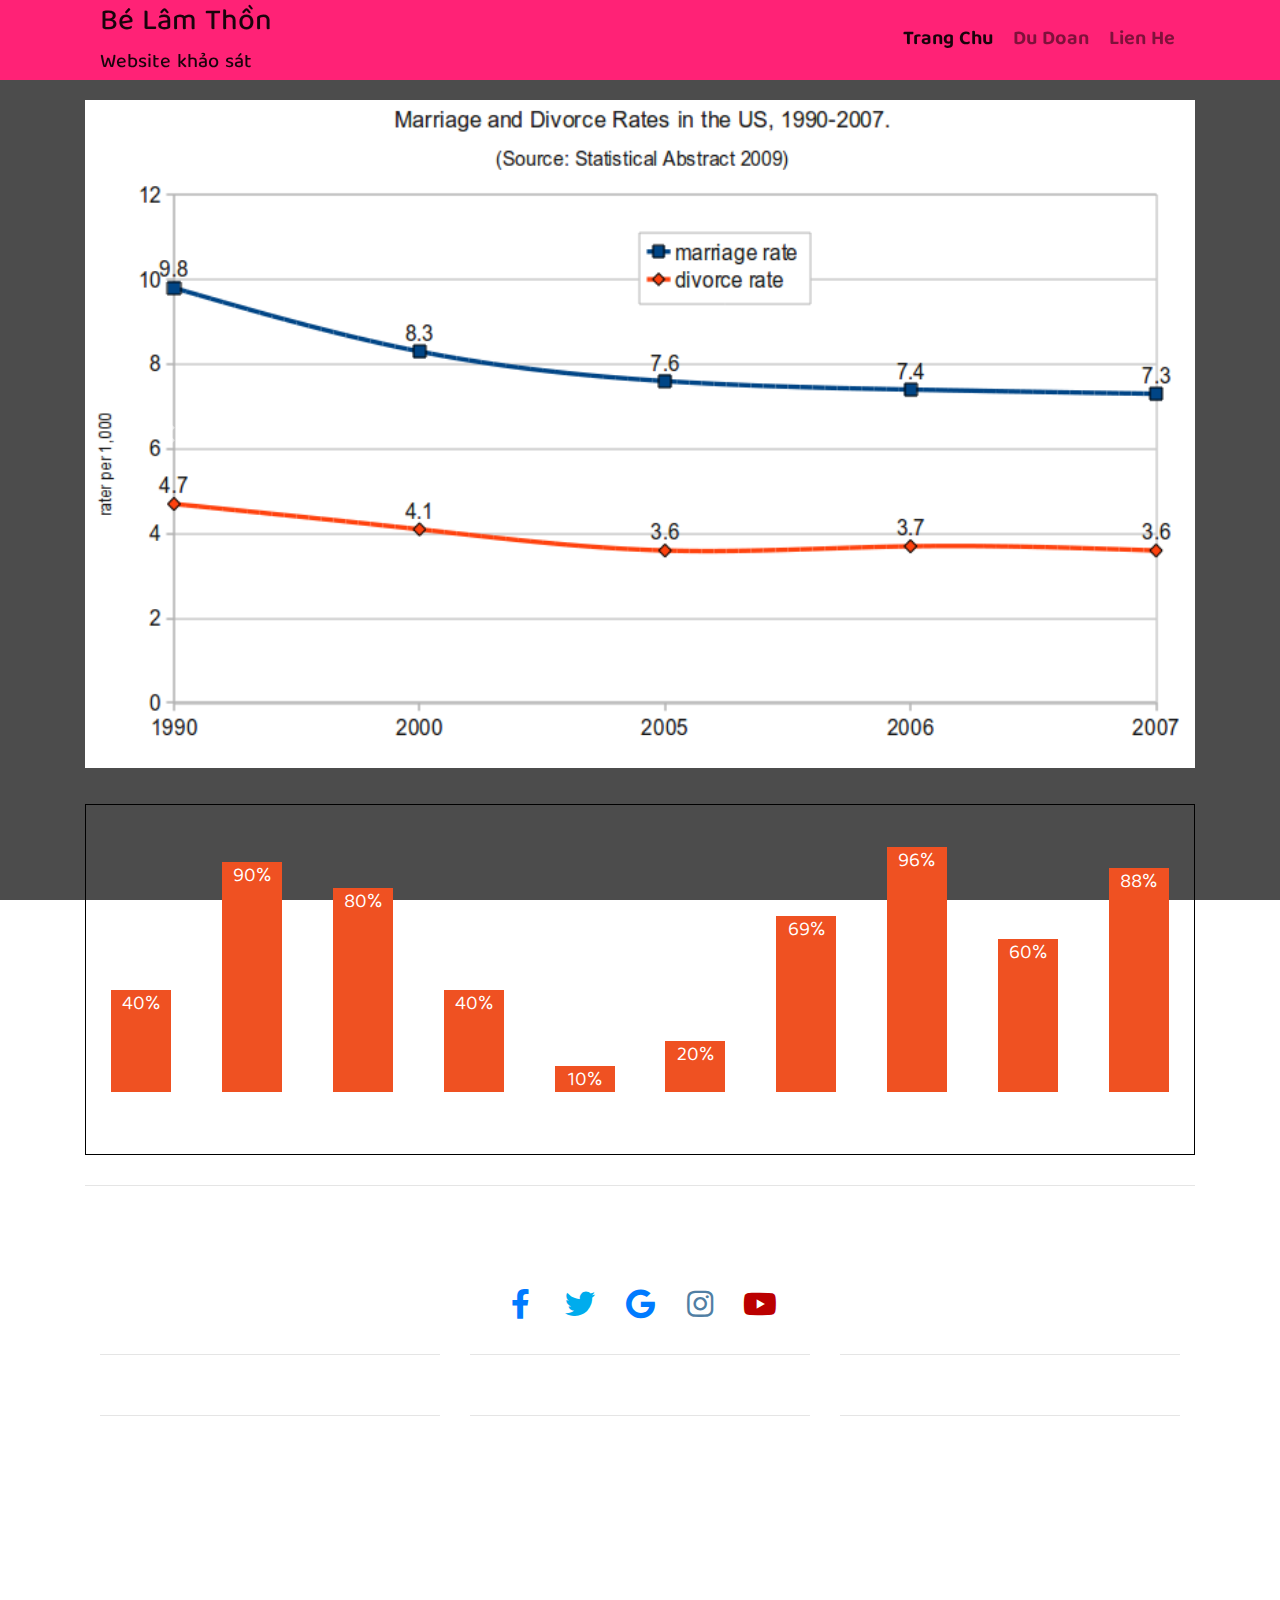
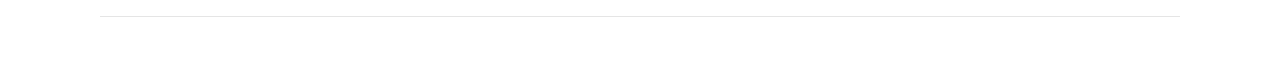
<file: index.html>
<!DOCTYPE html>
<html>

<head>
    <meta charset="utf-8">
    <meta name="viewport" content="width=device-width, initial-scale=1">
    <title>Web Lâm Thồn</title>
    <!-- Import Bootstrap css, js, font awesome here -->
    <link rel="stylesheet" href="https://maxcdn.bootstrapcdn.com/bootstrap/4.1.3/css/bootstrap.min.css">
    <link href="https://use.fontawesome.com/releases/v5.0.4/css/all.css" rel="stylesheet">
    <script src="https://ajax.googleapis.com/ajax/libs/jquery/3.3.1/jquery.min.js">
    </script>
    <script src="https://cdnjs.cloudflare.com/ajax/libs/popper.js/1.14.3/umd/popper.min.js">
    </script>
    <script src="https://maxcdn.bootstrapcdn.com/bootstrap/4.1.3/js/bootstrap.min.js"></script>
    <link href="https://fonts.googleapis.com/css2?family=Dancing+Script:wght@500;600;700&display=swap" rel="stylesheet">
    <link href="./assets/css/style.css" rel="stylesheet">
</head>

<body>
    <div class="container-fluid">
        <nav class="navbar fixed-top navbar-expand-lg navbar-light bg-light ">
            <div class="container">
                <a class="navbar-brand" href="#">
                    <div class=" container pdt-10">
                        <h4>Bé Lâm Thồn</h4>
                        <h6>Website khảo sát</h6>
                    </div>
                </a>
                <button class="navbar-toggler" type="button" data-toggle="collapse" data-target="#navbarNav"
                    aria-controls="navbarNav" aria-expanded="false" aria-label="Toggle navigation">
                    <span class="navbar-toggler-icon"></span>
                </button>
                <div class="collapse navbar-collapse" id="navbarNav">
                    <ul class="navbar-nav">
                        <li class="nav-item active">
                            <a class="nav-link" href="#">Trang Chu <span class="sr-only">(current)</span></a>
                        </li>
                        <li class="nav-item">
                            <a class="nav-link" href="./guess.html">Du Doan</a>
                        </li>
                        <li class="nav-item">
                            <a class="nav-link" href="#contact">Lien He</a>
                        </li>

                    </ul>
                </div>
            </div>
        </nav>
    </div>
    <div class="container mt-100 overlay">
        <div id="carouselExampleIndicators" class="carousel slide" data-ride="carousel">
            <ol class="carousel-indicators">
                <li data-target="#carouselExampleIndicators" data-slide-to="0" class="active"></li>
                <li data-target="#carouselExampleIndicators" data-slide-to="1"></li>
                <li data-target="#carouselExampleIndicators" data-slide-to="2"></li>
            </ol>
            <div class="carousel-inner">
                <div class="carousel-item active">
                    <img class="d-block w-100" src="./assets/img/Marriage_and_Divorce_Rates_in_the_US_1990-2007.png"
                        alt="First slide">
                </div>
                <div class="carousel-item">
                    <img class="d-block w-100" src="./assets/img/tinh-trang-hon-nhan-2.png" alt="Second slide">
                </div>
                <div class="carousel-item">
                    <img class="d-block w-100" src="./assets/img/tinh-trang-hon-nhan-15628965969301441084618.png"
                        alt="Third slide">
                </div>
            </div>
            <a class="carousel-control-prev" href="#carouselExampleIndicators" role="button" data-slide="prev">
                <span class="carousel-control-prev-icon" aria-hidden="true"></span>
                <span class="sr-only">Previous</span>
            </a>
            <a class="carousel-control-next" href="#carouselExampleIndicators" role="button" data-slide="next">
                <span class="carousel-control-next-icon" aria-hidden="true"></span>
                <span class="sr-only">Next</span>
            </a>
        </div>
    </div>
    <div class="container overlay-none">
        <div class="chart-layout">
            <div class="chart-layout__item" style="--percent: 40%">40%</div>
            <div class="chart-layout__item" style="--percent: 90%">90%</div>
            <div class="chart-layout__item" style="--percent: 80%">80%</div>
            <div class="chart-layout__item" style="--percent: 40%">40%</div>
            <div class="chart-layout__item" style="--percent: 10%">10%</div>
            <div class="chart-layout__item" style="--percent: 20%">20%</div>
            <div class="chart-layout__item" style="--percent: 69%">69%</div>
            <div class="chart-layout__item" style="--percent: 96%">96%</div>
            <div class="chart-layout__item" style="--percent: 60%">60%</div>
            <div class="chart-layout__item" style="--percent: 88%">88%</div>
        </div>
        <div class="chart-name d-flex justify-content-space-around">
            <div class="col text-center">
                Russia
            </div>
            <div class="col text-center">
                Russia
            </div>
            <div class="col text-center">
                Russia
            </div>
            <div class="col text-center">
                Russia
            </div>
            <div class="col text-center">
                Russia
            </div>
            <div class="col text-center">
                Russia
            </div>
            <div class="col text-center">
                Russia
            </div>
            <div class="col text-center">
                Russia
            </div>
            <div class="col text-center">
                Russia
            </div>
            <div class="col text-center">
                Russia
            </div>

        </div>
    </div>
    <div id="contact" class="container overlay">
        <hr color="#fff" class="my-4">
        <div id="contact" class="container-fluid padding">
            <div class="row text-center padding">
                <div class="animation-contact col-12">
                    <h2>Contact me</h2>
                </div>
                <div class="wrap-link-icon col-12 social d-flex justify-content-center">
                    <a class="link-icon" href="#"><i class="fab fa-facebook-f"></i></a>
                    <a class="link-icon" href="#"><i class="fab fa-twitter"></i></a>
                    <a class="link-icon" href="#"><i class="fab fa-google"></i></a>
                    <a class="link-icon" href="#"><i class="fab fa-instagram"></i></a>
                    <a class="link-icon" href="#"><i class="fab fa-youtube"></i></a>
                </div>
            </div>
        </div>
    </div>
    <div class="container overlay">
        <footer>
            <div class="container-fluid padding">
                <div class="row text-center">
                    <div class="col-md-4">
                        <hr class="light">
                        <h5>&copy; C.Nine</h5>
                        <hr color="#fff" class="my-2">
                        <p>0343 591 643</p>
                        <p>chiennguyen14598@gmail.com</p>
                        <p>Le Van Viet Street, 9 District, , Vietnam</p>
                    </div>
                    <div class="col-md-4">
                        <hr class="light">
                        <h5>Working hours</h5>
                        <hr color="#fff" class="my-2">
                        <p>Monday-Friday: 8am - 5pm</p>
                        <p>Weekend: Play music and Dance Vina-house</p>
                        <p>Holidays: Play the Game</p>
                    </div>
                    <div class="col-md-4">
                        <hr class="light">
                        <h5>Services</h5>
                        <hr color="#fff" class="my-2">
                        <p>Play Game</p>
                        <p>Website development</p>
                        <p>Mobile applications</p>
                    </div>
                    <div class="col-12">
                        <hr color="#fff" class="my-2">
                        <h5>&copy; C.Nine</h5>
                    </div>
                </div>
            </div>
        </footer>
    </div>
</body>

</html>
</file>
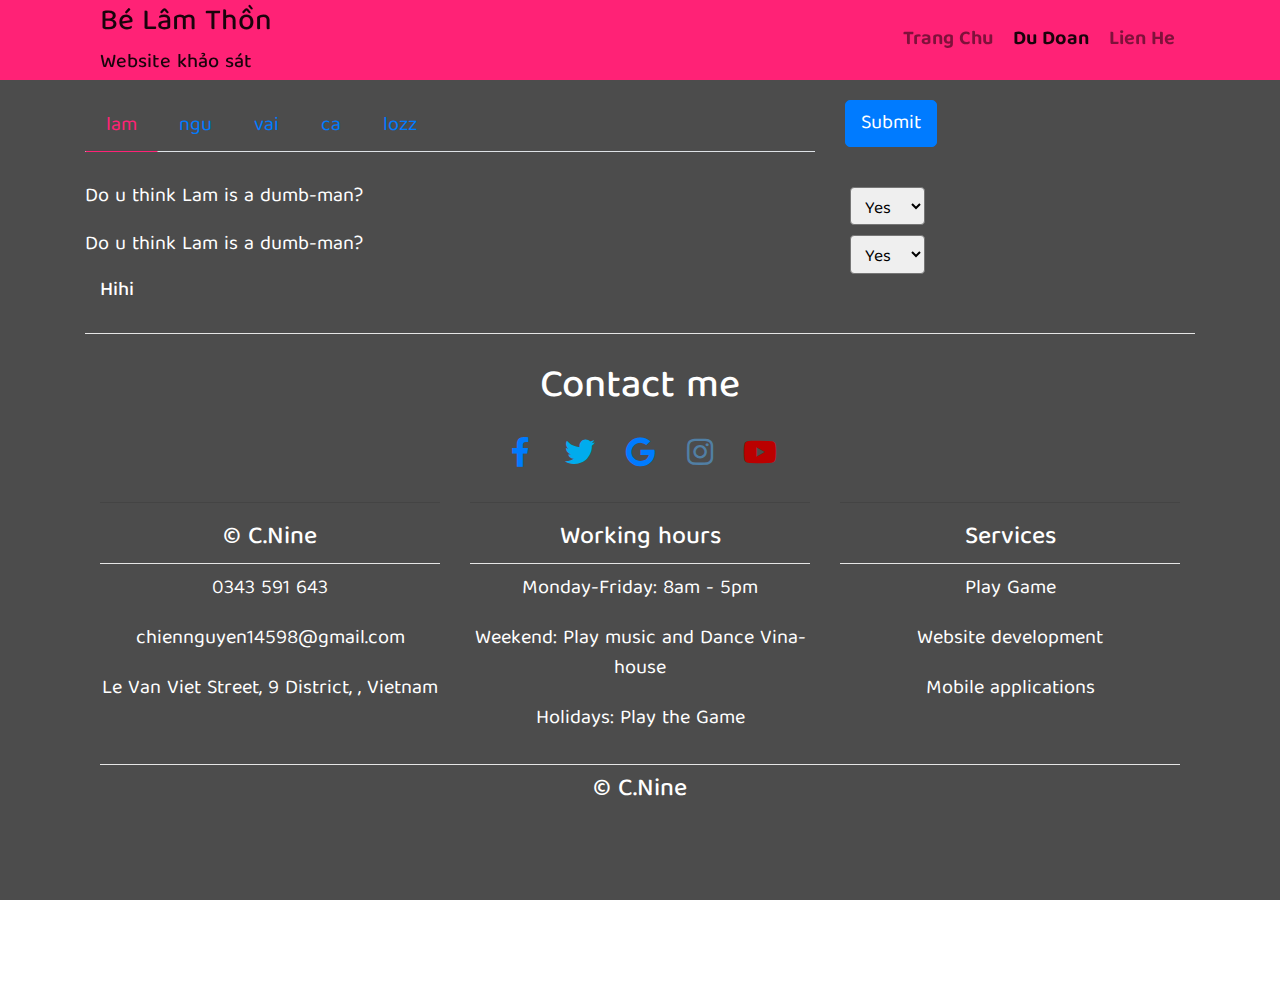
<file: guess.html>
<!DOCTYPE html>
<html>

<head>
    <meta charset="utf-8">
    <meta name="viewport" content="width=device-width, initial-scale=1">
    <title>Web Lâm Thồn</title>
    <!-- Import Bootstrap css, js, font awesome here -->
    <link rel="stylesheet" href="https://maxcdn.bootstrapcdn.com/bootstrap/4.1.3/css/bootstrap.min.css">
    <link href="https://use.fontawesome.com/releases/v5.0.4/css/all.css" rel="stylesheet">
    <script src="https://ajax.googleapis.com/ajax/libs/jquery/3.3.1/jquery.min.js">
    </script>
    <script src="https://cdnjs.cloudflare.com/ajax/libs/popper.js/1.14.3/umd/popper.min.js">
    </script>
    <script src="https://maxcdn.bootstrapcdn.com/bootstrap/4.1.3/js/bootstrap.min.js"></script>
    <link href="https://fonts.googleapis.com/css2?family=Dancing+Script:wght@500;600;700&display=swap" rel="stylesheet">
    <link href="./assets/css/style.css" rel="stylesheet">
</head>

<body>
    <div class="container-fluid">
        <nav class="navbar fixed-top navbar-expand-lg navbar-light bg-light">
            <div class="container">
                <a class="navbar-brand" href="#">
                    <div class=" container pdt-10">
                        <h4>Bé Lâm Thồn</h4>
                        <h6>Website khảo sát</h6>
                    </div>
                </a>
                <button class="navbar-toggler" type="button" data-toggle="collapse" data-target="#navbarNav"
                    aria-controls="navbarNav" aria-expanded="false" aria-label="Toggle navigation">
                    <span class="navbar-toggler-icon"></span>
                </button>
                <div class="collapse navbar-collapse" id="navbarNav">
                    <ul class="navbar-nav">
                        <li class="nav-item">
                            <a class="nav-link" href="./index.html">Trang Chu</a>
                        </li>
                        <li class="nav-item active">
                            <a class="nav-link" href="#">Du Doan<span class="sr-only">(current)</span></a>
                        </li>
                        <li class="nav-item">
                            <a class="nav-link" href="#contact">Lien He</a>
                        </li>

                    </ul>
                </div>
            </div>
        </nav>
    </div>
    <div class="container mt-100">
        <div class="row">
            <div class="col-8">
                <ul class="nav nav-tabs" role="tablist">
                    <li class="nav-item">
                        <a class="nav-link  active" href="#hihi" role="tab" data-toggle="tab"
                            aria-selected="true">lam</a>
                    </li>
                    <li class="nav-item">
                        <a class="nav-link" href="#lam" role="tab" data-toggle="tab">ngu</a>
                    </li>
                    <li class="nav-item">
                        <a class="nav-link" href="#ngu" role="tab" data-toggle="tab">vai</a>
                    </li>
                    <li class="nav-item">
                        <a class="nav-link" href="#lozz" role="tab" data-toggle="tab">ca</a>
                    </li>
                    <li class="nav-item">
                        <a class="nav-link" href="#vai" role="tab" data-toggle="tab">lozz</a>
                    </li>
                </ul>
            </div>
            <div class="col-4">
                <button class="btn btn-primary" id="myBtn">Submit</button>
            </div>
        </div>


    </div>
    <div class="container tab-content">
        </br>
        <div role="tabpanel" id="hihi" class=" tab-pane active">
            <div class='row'>
                <div class="col-8">Do u think Lam is a dumb-man?</div>
                <div class='col-4'>
                    <select class="form-control-sm" id="question1">
                        <option>Yes</option>
                        <option>Maybe</option>
                        <option>Hope</option>
                        <option>No</option>
                    </select>
                </div>
            </div>
            <div class='row'>
                <div class="col-8">Do u think Lam is a dumb-man?</div>
                <div class='col-4'>
                    <select class="form-control-sm" id="question2">
                        <option>Yes</option>
                        <option>Maybe</option>
                        <option>Hope</option>
                        <option>No</option>
                    </select>
                </div>
            </div>
            <div class='col'>
                <h6 id="demo"> Hihi</h6>

            </div>
        </div>
        <div role="tabpanel" id='lam' class="tab-pane fade">
            <div class='row'>Deoll hieu sao lam ngu v</div>
            <div class='row'>Deoll hieu sao lam ngu v</div>
            <div class='row'>Deoll hieu sao lam ngu v</div>
            <div class='row'>Deoll hieu sao lam ngu v</div>
        </div>
        <div role="tabpanel" id='ngu' class='tab-pane fade'>
            <div class='row'>Lam ngu ne`</div>
            <div class='row'>Deoll hieu sao lam ngu v</div>
            <div class='row'>Deoll hieu sao lam ngu v</div>
            <div class='row'>Deoll hieu sao lam ngu v</div>
        </div>
        <div role="tabpanel" id='lozz' class='tab-pane fade'>
            <div class='row'>Hihi Lam ngu</div>
            <div class='row'>Deoll hieu sao lam ngu v</div>
            <div class='row'>Deoll hieu sao lam ngu v</div>
            <div class='row'>Deoll hieu sao lam ngu v</div>
        </div>
        <div role="tabpanel" id='vai' class='tab-pane fade'>
            <div class='row'>Hihi Lam ngu qua'</div>
            <div class='row'>Deoll hieu sao lam ngu v</div>
            <div class='row'>Deoll hieu sao lam ngu v</div>
            <div class='row'>Deoll hieu sao lam ngu v</div>
            <div class='row'>Deoll hieu sao lam ngu v</div>
        </div>
    </div>
    <div id="contact" class="container">
        <hr color="#fff" class="my-4">
        <div id="contact" class="container-fluid padding">
            <div class="row text-center padding">
                <div class="animation-contact col-12">
                    <h2>Contact me</h2>
                </div>
                <div class="wrap-link-icon col-12 social d-flex justify-content-center">
                    <a class="link-icon" href="#"><i class="fab fa-facebook-f"></i></a>
                    <a class="link-icon" href="#"><i class="fab fa-twitter"></i></a>
                    <a class="link-icon" href="#"><i class="fab fa-google"></i></a>
                    <a class="link-icon" href="#"><i class="fab fa-instagram"></i></a>
                    <a class="link-icon" href="#"><i class="fab fa-youtube"></i></a>
                </div>
            </div>
        </div>
    </div>
    <div class="container">
        <footer>
            <div class="container-fluid padding">
                <div class="row text-center">
                    <div class="col-md-4">
                        <hr class="light">
                        <h5>&copy; C.Nine</h5>
                        <hr color="#fff" class="my-2">
                        <p>0343 591 643</p>
                        <p>chiennguyen14598@gmail.com</p>
                        <p>Le Van Viet Street, 9 District, , Vietnam</p>
                    </div>
                    <div class="col-md-4">
                        <hr class="light">
                        <h5>Working hours</h5>
                        <hr color="#fff" class="my-2">
                        <p>Monday-Friday: 8am - 5pm</p>
                        <p>Weekend: Play music and Dance Vina-house</p>
                        <p>Holidays: Play the Game</p>
                    </div>
                    <div class="col-md-4">
                        <hr class="light">
                        <h5>Services</h5>
                        <hr color="#fff" class="my-2">
                        <p>Play Game</p>
                        <p>Website development</p>
                        <p>Mobile applications</p>
                    </div>
                    <div class="col-12">
                        <hr color="#fff" class="my-2">
                        <h5>&copy; C.Nine</h5>
                    </div>
                </div>
            </div>
        </footer>
    </div>
    <script>
        // add event cho btn submit
        var arr = [];
        document.getElementById("myBtn").onclick = function () {
            myFunction()
        };
        function myFunction() {
            const ques = document.querySelectorAll('select');
            for (var i = 0; i < ques.length; i++) {
                arr[i] = ques[i].value;
            }
            document.getElementById("demo").innerHTML = arr;
        }

    </script>
</body>

</html>
</file>
<file: assets/css/style.css>
@import url("https://fonts.googleapis.com/css2?family=Baloo+Tamma+2");

html,
body {
  width: 100%;
  height: 100%;
  font-family: "Baloo Tamma 2";
  font-size: 20px;
  color: #fff;
  background-image: linear-gradient(0, rgba(0, 0, 0,0.7 ), rgba(0, 0, 0,0.7)) ,
  url("https://langgo.edu.vn/public/files/upload/default/images/bai-viet/ielts-vocabulary-tu-vung-co-ban-va-nang-cao-chu-de-gia-dinh-family2.jpg");
  background-repeat: no-repeat;
  background-attachment: fixed;
  scroll-behavior: smooth;

}
.navbar {
  background-color: #FF2276 !important;
  height: 80px;
  font-weight: 700;
}
/* .overlay {
  background-color: rgba(0,0,0,0.7);
  padding-top: 90px;
  min-height: 300px;
  color: #fff;
  padding-top: 100px;
  padding-bottom: 100px;
} */

/* Code Multi-Tab */
/* Tab Links */

.nav-tabs .nav-item.show .nav-link, .nav-tabs .nav-link.active {
  color: #FF2276;
  background-color: transparent;
  border-color: transparent transparent #FF2276;
}

.tabs-cus{
  margin: 0 10px;
}
.form-control-sm{
  margin: 5px;
  width: 75px;

}
.navbar{
  padding: 0;
}
.navbar-collapse {
  flex-grow: 0;
  z-index: 1;
  background: #FF2276;
  padding: 10px;
}

.mt-100{
  margin-top: 100px;
}
.pdt-10{
  padding-top: 10px;
}
/* Chart layout */
.chart-layout {
  margin: 36px auto 0 auto;
  padding: 32px 0;
  height: 320px;
  background-color: transparent;
  display: flex;
  justify-content: space-around;
  border: solid 1px #000;
  border-bottom: none;
}
.chart-layout__item {
  align-self: flex-end;
  width: 60px;
  color: #fff;
  text-align: center;
  height: var(--percent);
  background-color: #EF5122;
  animation: growth ease-in 0.5s;
}
.chart-name{
  background-color: transparent;
  display: flex;
  justify-content: space-around;
  border: solid 1px #000;
  border-top: none;
}
@keyframes growth {
  from {
      opacity: 0;
      height: calc(var(--percent) - 50%);
  }
  to {
      opacity: 1;
      height: var(--percent);
  }
}
@media only screen and (max-width:1023px){
  .overlay-none{
    display: none;
  }
}
.label-chart{
  border: solid 1px #000;
}

.link-icon{
	padding: 0!important;
	width: 60px;
	height: 60px;
	display: flex;
}

.link-icon i{
	margin: auto;
}

.link-icon:hover{
	text-decoration: none;
	background-color: rgba(255, 255, 255, 0.9) !important;
	border-radius: 50%;
}

.link-icon:hover i{
	color: black;
	transform: rotateY(360deg);
	transition: .5s;
}
.social a {
	font-size: 3em;
	padding: 2rem;
}
.fab{
  font-size: 30px;
}
.fa-facebook {
	color: #3b5998;
}
.fa-twitter {
	color: #00aced;	
}
.fa-google-plus-g {
	color: #dd4b39;
}
.fa-instagram {
	color: #517fa4;
}
.fa-youtube {
	color: #bb0000;
}
</file>
